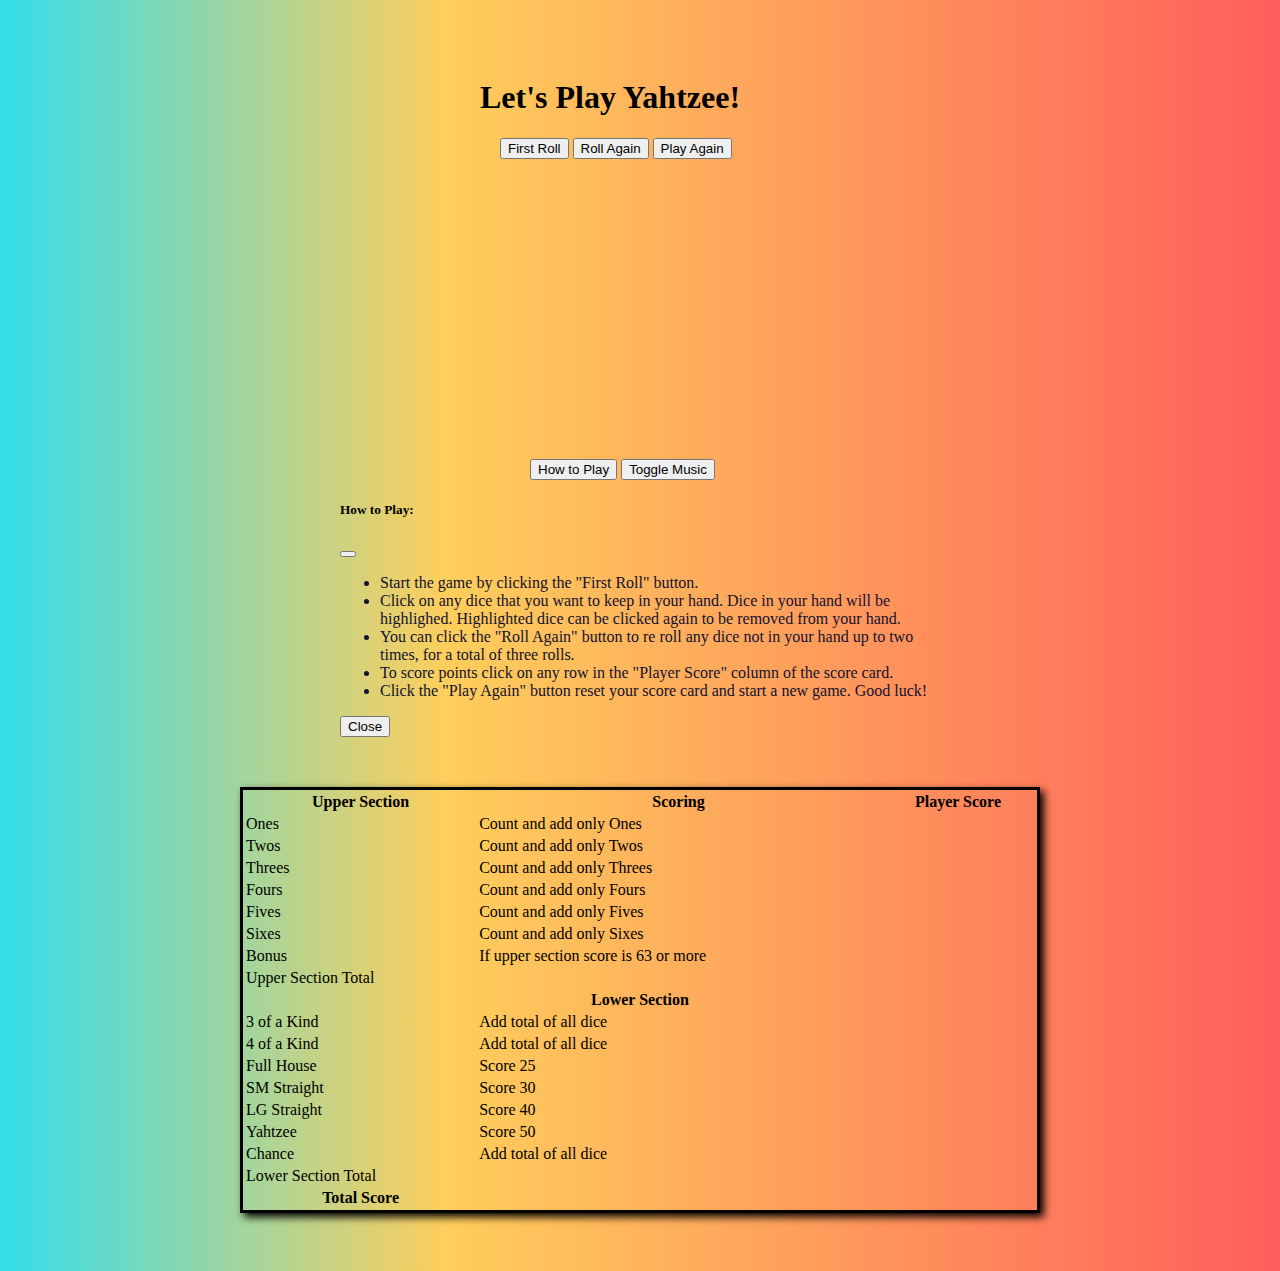
<file: index.html>
<!DOCTYPE html>
<html lang="en">
<head>
    <meta charset="UTF-8">
    <meta http-equiv="X-UA-Compatible" content="IE=edge">
    <meta name="viewport" content="width=device-width, initial-scale=1.0">
    <title>Let's Play Yahtzee</title>
    <link href="https://cdn.jsdelivr.net/npm/bootstrap@5.0.2/dist/css/bootstrap.min.css" rel="stylesheet" integrity="sha384-EVSTQN3/azprG1Anm3QDgpJLIm9Nao0Yz1ztcQTwFspd3yD65VohhpuuCOmLASjC" crossorigin="anonymous">
    <link href="style.css" rel="stylesheet">
    <script defer src="https://cdn.jsdelivr.net/npm/bootstrap@5.0.2/dist/js/bootstrap.bundle.min.js" integrity="sha384-MrcW6ZMFYlzcLA8Nl+NtUVF0sA7MsXsP1UyJoMp4YLEuNSfAP+JcXn/tWtIaxVXM" crossorigin="anonymous"></script>
    <script defer src="script.js"></script>
  </head>
  <body>
    <div id="btns-dice">
      <div id="btn-title">
        <h1>Let's Play Yahtzee!</h1>
        <div id="buttons">
        <button type="button" class="btn btn-success" id="first-roll">First Roll</button>
        <button type="button" class="btn btn-warning" id="roll-again">Roll Again</button>
        <button type="button" class="btn btn-danger " id="play-again">Play Again</button>
        </div>
      </div>
      <div id="content">
      </div>
      <div id="secondary-buttons">
        <button type="button" class="btn btn-primary" data-bs-toggle="modal" data-bs-target="#exampleModal">How to Play</button>
        <button type="button" class="btn btn-primary" id="play-music">Toggle Music</button>
      </div>
      <div class="modal fade" id="exampleModal" tabindex="-1" aria-labelledby="exampleModalLabel" aria-hidden="true">
        <div class="modal-dialog">
          <div class="modal-content">
            <div class="modal-header">
              <h5 class="modal-title" id="exampleModalLabel">How to Play:</h5>
              <button type="button" class="btn-close" data-bs-dismiss="modal" aria-label="Close"></button>
            </div>
            <div class="modal-body">
              <div id="instructions">
                <ul>
                  <li class="h6">Start the game by clicking the "First Roll" button.</li>
                  <li class="h6">Click on any dice that you want to keep in your hand.  Dice in your hand will be highlighed.  Highlighted dice can be clicked again to be removed from your hand.</li>
                  <li class="h6">You can click the "Roll Again" button to re roll any dice not in your hand up to two times, for a total of three rolls.</li>
                  <li class="h6">To score points click on any row in the "Player Score" column of the score card.</li>
                  <li class="h6">Click the "Play Again" button reset your score card and start a new game.  Good luck!</li>
                </ul>
              </div>
            </div>
            <div class="modal-footer">
              <button type="button" class="btn btn-secondary" data-bs-dismiss="modal">Close</button>
            </div>
          </div>
        </div>
      </div>
    </div>
    <div id="score-card">
      <table class="table table-hover table-light">
        <thead>
          <tr class="table-active">
            <th scope="col">Upper Section</th>
            <th scope="col">Scoring</th>
            <th scope="col">Player Score</th>
          </tr>
        </thead>
        <tbody>
          <tr>
            <td scope="row">Ones</td>
            <td>Count and add only Ones</td>
          <td id="score-ones"></td>
        </tr>
        <tr>
          <td scope="row">Twos</td>
          <td>Count and add only Twos</td>
          <td id="score-twos"></td>
        </tr>
        <tr>
          <td scope="row">Threes</td>
          <td>Count and add only Threes</td>
          <td id="score-threes"></td>
        </tr>
        <tr>
          <td scope="row">Fours</td>
          <td>Count and add only Fours</td>
          <td id="score-fours"></td>
        </tr>
        <tr>
          <td scope="row">Fives</td>
          <td>Count and add only Fives</td>
          <td id="score-fives"></td>
        </tr>
        <tr>
          <td scope="row">Sixes</td>
          <td>Count and add only Sixes</td>
          <td id="score-sixes"></td>
        </tr>
        <tr>
          <td scope="row">Bonus</td>
          <td>If upper section score is 63 or more</td>
          <td id="bonus-points"></td>
        </tr>
            <tr>
              <td scope="row">Upper Section Total</td>
              <td></td>
              <td id="upper-section-total"></td>
            </tr>
            <tr class="table-active">
              <th scope="row" colspan="3">Lower Section</th>
            </tr>
            <tr>
              <td scope="row">3 of a Kind</td>
              <td>Add total of all dice</td>
              <td id="three-of-a-kind"></td>
            </tr>
            <tr>
              <td scope="row">4 of a Kind</td>
              <td>Add total of all dice</td>
              <td id="four-of-a-kind"></td>
            </tr>
            <tr>
              <td scope="row">Full House</td>
              <td>Score 25</td>
              <td id="fullhouse"></td>
            </tr>
            <tr>
              <td scope="row">SM Straight</td>
              <td>Score 30</td>
              <td id="SM-straight"></td>
            </tr>
            <tr>
              <td scope="row">LG Straight</td>
              <td>Score 40</td>
              <td id="LG-straight"></td>
            </tr>
            <tr>
              <td scope="row">Yahtzee</td>
              <td>Score 50</td>
              <td id="yahtzee"></td>
            </tr>
            <tr>
              <td scope="row">Chance</td>
              <td>Add total of all dice</td>
              <td id="chance"></td>
            </tr>
            <tr>
              <td scope="row">Lower Section Total</td>
              <td></td>
              <td id="lower-section-total"></td>
            </tr>
            <tr class="table-active">
              <th scope="row">Total Score</th>
              <td></td>
              <td id="total-score"></td>
            </tr>
          </tbody>
        </table>
      </div>
    </body>
    </html>
</file>
<file: style.css>
img {
    width: 100px;
}

.table {
    width: 800px;
    z-index: 1;
    margin: 50px;
    border: black 3px solid;
    box-shadow: 4px 4px 8px #000000;
}

body {
    display: flex;
    flex-wrap: wrap;
    flex-direction: row;
    background: linear-gradient(90deg, #34deeb 0%, #FFCE5C 35%, #FF5E5B 100%);
    justify-content: space-around;
}

#btns-dice {
    /* border: 2px solid red; */
    width: 600px;
    padding-top: 50px;
}

#score-card {
    /* border: 2px solid red; */
    max-width: 900px;
}

#content {
    margin-top: 100px;
    position: fixed;
}

img {
    margin-left: 10px;
    margin-right: 10px;
}

#btn-title {
    /* border: 2px solid red; */
    padding-left: 140px;
}

#buttons {
    padding-left: 20px;
}

#secondary-buttons {
    /* border: 2px solid red; */
    padding-left: 190px;
    padding-top: 300px;
}

h1 {
    font-weight: 700;
}

h3 {
    color: #11122e;
}

li {
    color: #11122e;
}
</file>
